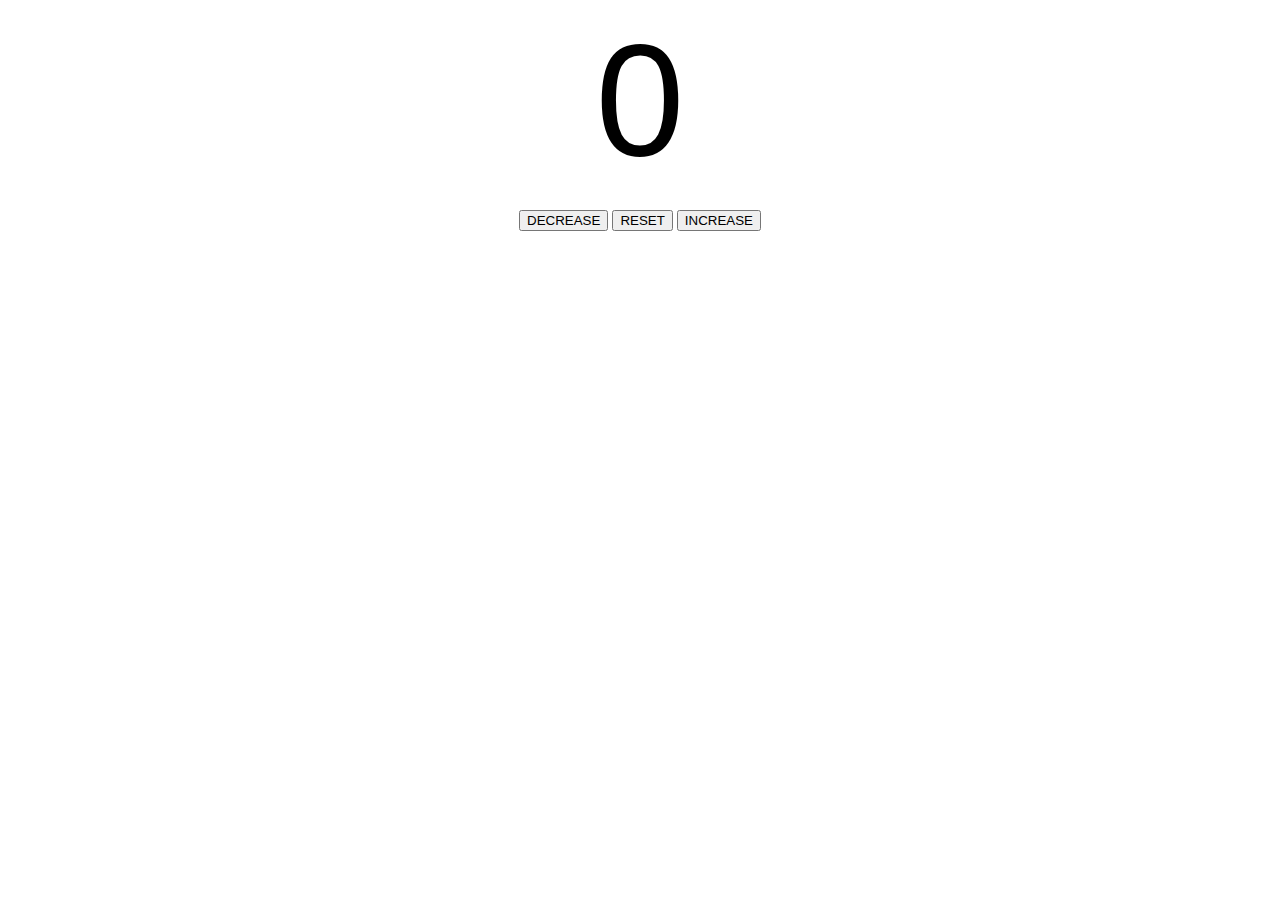
<file: index.html>
<!DOCTYPE html>
<html lang="en">
<head>
    <meta charset="UTF-8">
    <meta name="viewport" content="width=device-width, initial-scale=1.0">
    <title>Document</title>
    <link rel="stylesheet" href="style.css">
   
</head>
<body>
    <label id="countLabel">0</label><br>
    <div id="btnContainer">
        <button id="decreaseBtn" class="button">DECREASE</button>
        <button id="resetBtn" class="button">RESET</button>
        <button id="increaseBtn" class="button">INCREASE</button>
    </div>
    <script src="index.js"></script>
</body>
</html>
</file>
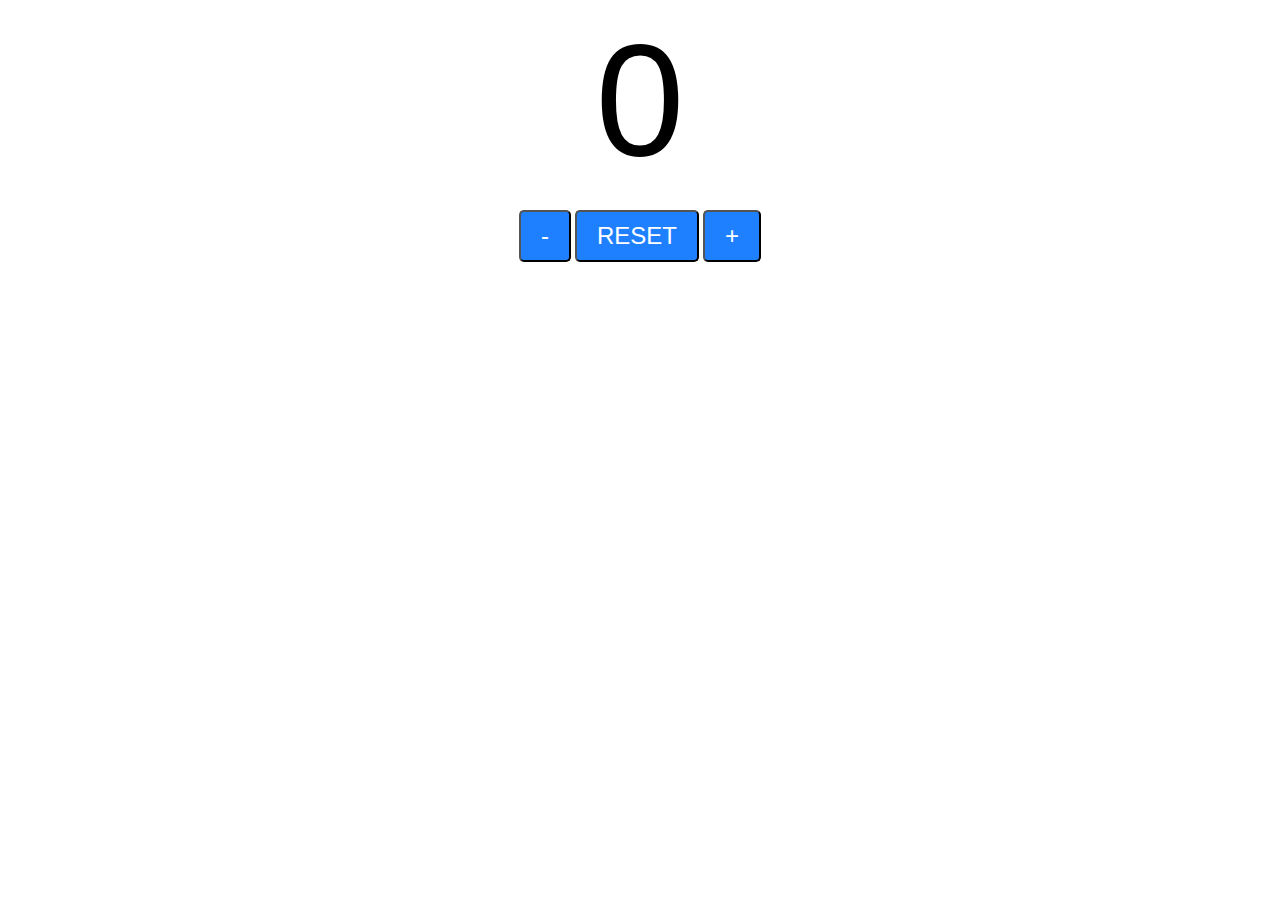
<file: Counter App/index.html>
<!DOCTYPE html>
<html lang="en">
<head>
    <meta charset="UTF-8">
    <meta name="viewport" content="width=device-width, initial-scale=1.0">
    <title>Document</title>
    <link rel="stylesheet" href="style.css">
   
</head>
<body>
    <label id="countLabel">0</label><br>
    <div id="btnContainer">
        <button id="decreaseBtn" class="buttons">-</button>
        <button id="resetBtn" class="buttons">RESET</button>
        <button id="increaseBtn" class="buttons">+</button>
    </div>
    <script src="index.js"></script>
</body>
</html>
</file>
<file: style.css>
#countLabel{
    display: block;
    text-align: center;
    font-size: 10em;
    font-family: Helvetica;
}

#btnContainer{
    text-align: center;
}
.buttons{
    padding: 10px 20px; 
    font-size: 1.5em;
    color: white;
    background-color: hsl(214,100%,56%);
    border-radius: 5px;
    cursor: pointer;
    transition: background-color 0.25s;
}
.buttons:hover{
    background-color: hsl(214,100%,56%);
   
}
</file>
<file: Counter App/style.css>
#countLabel{
    display: block;
    text-align: center;
    font-size: 10em;
    font-family: Helvetica;
}

#btnContainer{
    text-align: center;
}
.buttons{
    padding: 10px 20px; 
    font-size: 1.5em;
    color: white;
    background-color: hsl(214,100%,56%);
    border-radius: 5px;
    cursor: pointer;
    transition: background-color 0.25s;
}
.buttons:hover{
    background-color: hsl(214,100%,56%);
   
}
</file>
